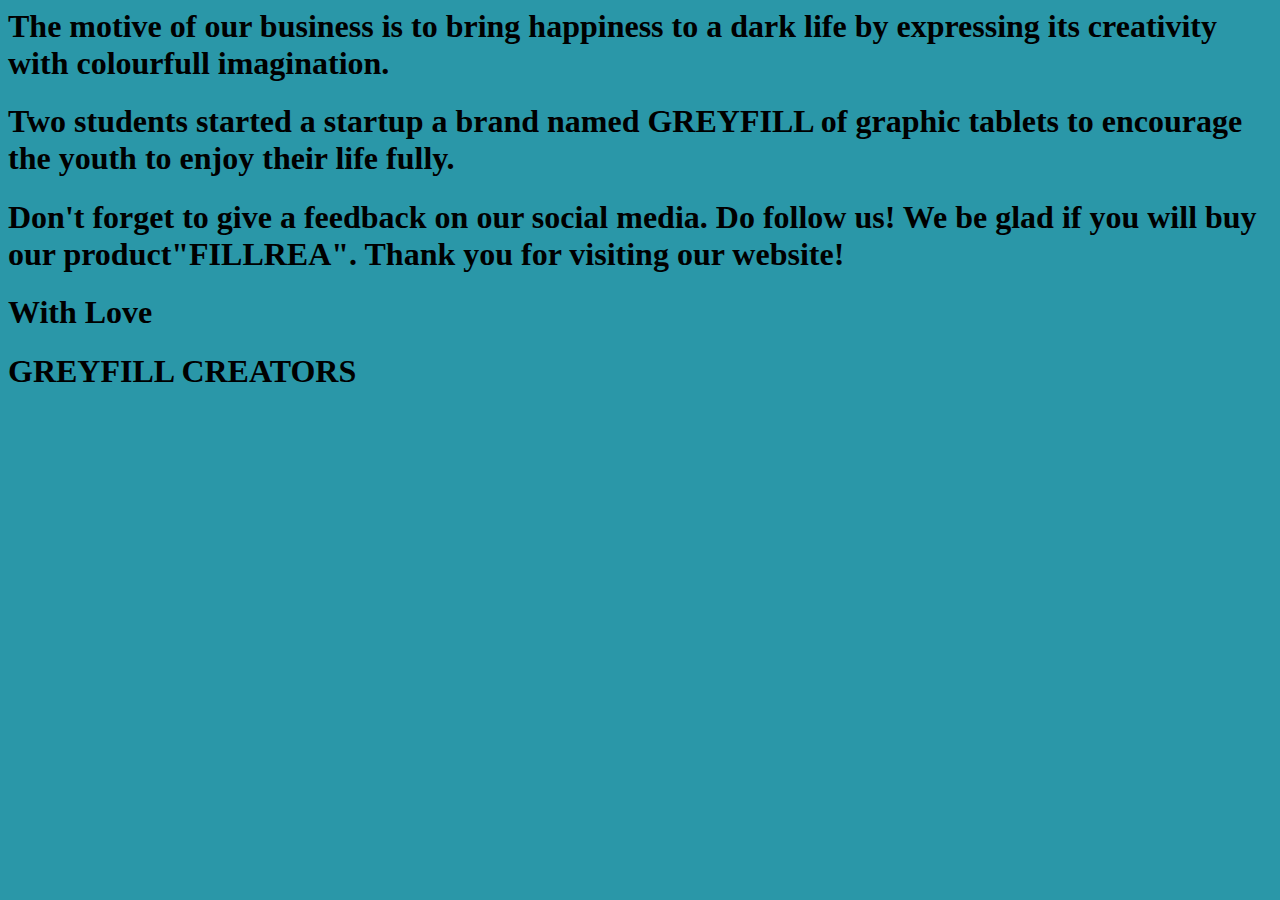
<file: aboutme.html>
<body bgcolor="#2a97a8">
<h1>
The motive of our business is to bring happiness to a dark life by expressing its creativity with colourfull imagination.
</h2>  
<h1>
    Two students started a startup a brand named GREYFILL of graphic tablets to encourage the youth to enjoy their life fully. 
</h1>
<h1>
    Don't forget to give a feedback on our social media. Do follow us! We be glad if you will buy our product"FILLREA". Thank you for visiting our website!
</h1>
<h1>
    With Love
</h1>
<h1>
    GREYFILL CREATORS
</h1>
</body>
</file>
